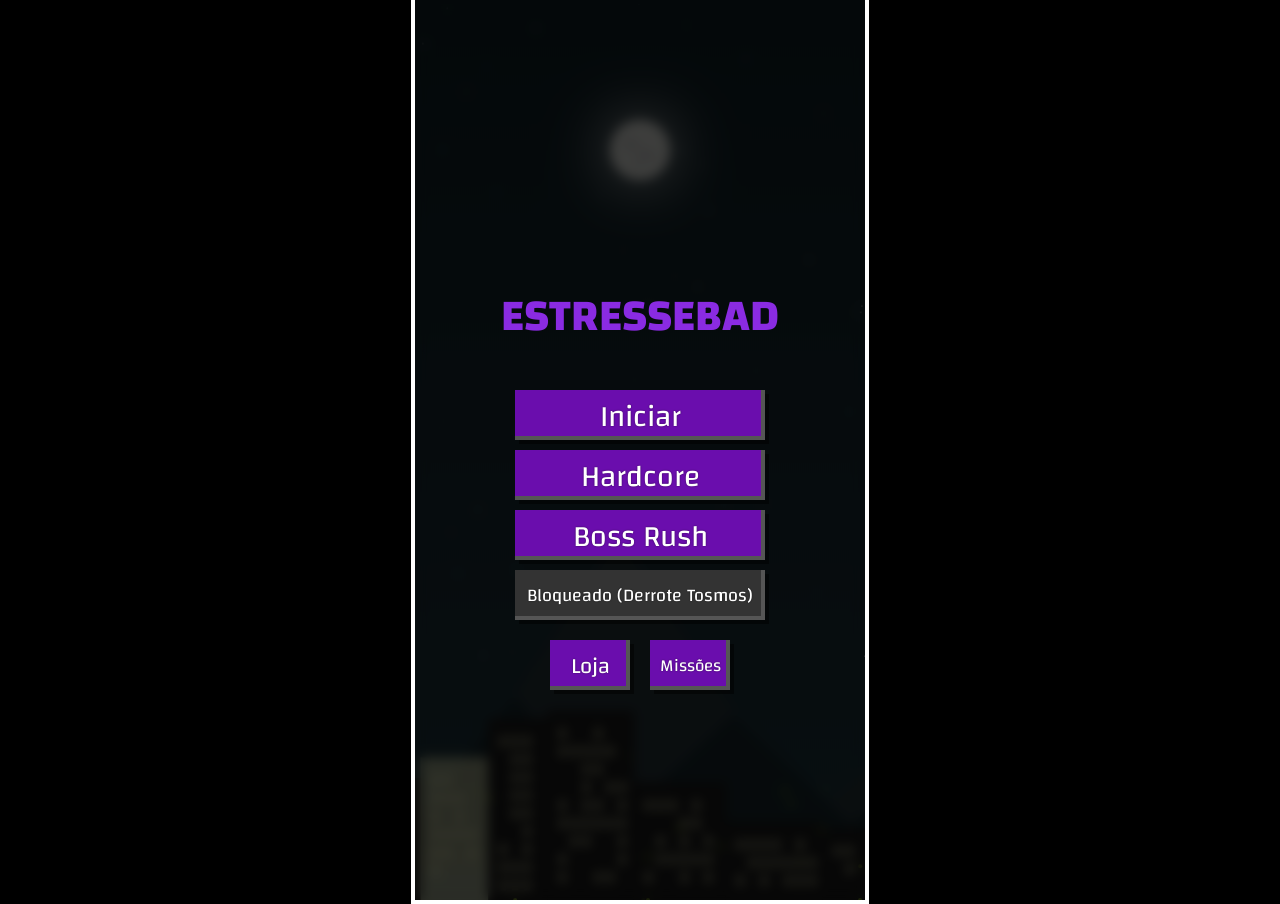
<file: index.html>
<!DOCTYPE html>
<html lang="pt-br">
<head>
    <meta charset="UTF-8">
    <meta name="viewport" content="width=device-width, initial-scale=1.0, maximum-scale=1.0, user-scalable=no, viewport-fit=cover">
    <meta name="theme-color" content="#000000">
    <title>estressebad</title>
    <link rel="preconnect" href="https://fonts.googleapis.com">
    <link rel="preconnect" href="https://fonts.gstatic.com " crossorigin>
    <link href="https://fonts.googleapis.com/css2?family=Changa:wght@400;700&display=swap" rel="stylesheet">
    <link href="https://fonts.googleapis.com/css2?family=Dancing+Script:wght@400..700&family=Edu+NSW+ACT+Cursive:wght@400..700&family=M+PLUS+1+Code:wght@100..700&family=Play:wght@400;700&family=Rubik+Glitch&family=Rubik:ital,wght@0,300..900;1,300..900&display=swap" rel="stylesheet">
    <link rel="stylesheet" href="style.css">
    <style>
        body {
            font-family: 'Changa', sans-serif;
        }
    </style>
</head>
<body>

    <canvas id="jogoCanvas" width="450" height="900"></canvas>

    <script type="module" src="main.js"></script>
</body>
</html>
</file>
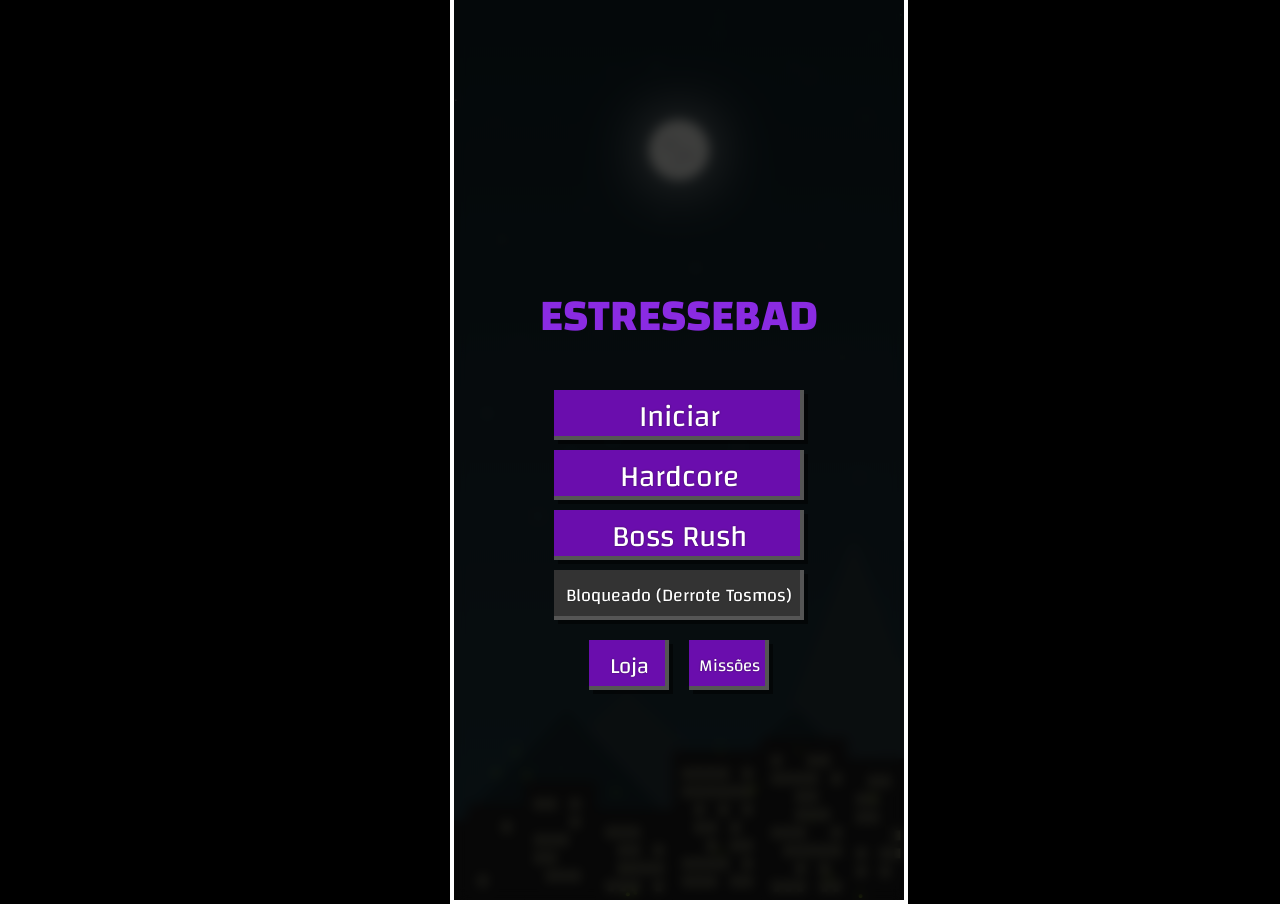
<file: inde.html>
<!DOCTYPE html>
<html lang="pt-br">
<head>
    <meta charset="UTF-8">
    <meta name="viewport" content="width=device-width, initial-scale=1.0">
    <title>Morcego Flap - Tubo Móvel</title>
    <link rel="preconnect" href="https://fonts.googleapis.com">
    <link rel="preconnect" href="https://fonts.gstatic.com" crossorigin>
    <link href="https://fonts.googleapis.com/css2?family=Changa:wght@400;700&display=swap" rel="stylesheet">
    <link rel="stylesheet" href="style.css">
</head>
<body>

    <div id="instrucoes">estresebat </div>
    <canvas id="jogoCanvas" width="450" height="900"></canvas>

    <script type="module" src="main.js"></script>
</body>
</html>
</file>
<file: style.css>
body {
    margin: 0;
    padding: 0;
    display: flex;
    justify-content: center;
    align-items: center;
    height: 100vh;
    height: 100dvh;
    background-color: #000; /* Cor de fundo preto */
    font-family: 'Changa', sans-serif;
    overflow: hidden;
    overscroll-behavior: none;
    -webkit-tap-highlight-color: transparent;
}

canvas {
    width: 450px;
    height: 900px;
    border: 4px solid #fff;
    background-color: #70c5ce;
    box-shadow: 0 0 20px rgba(0,0,0,0.5);
    touch-action: none;
    -webkit-user-select: none;
    user-select: none;
}

/* ===== Celular / tela de toque =====
   O canvas ocupa toda a tela mantendo a proporção 450x900 (sem cortes),
   sem bordas e sem permitir rolar/zoom na página. */
@media (pointer: coarse), (max-width: 520px) {
    canvas {
        width: min(100vw, calc(100vh / 2), 450px);
        width: min(100vw, calc(100dvh / 2), 450px);
        height: min(200vw, 100vh, 900px);
        height: min(200vw, 100dvh, 900px);
        border: none;
        box-shadow: none;
    }
}
</file>
